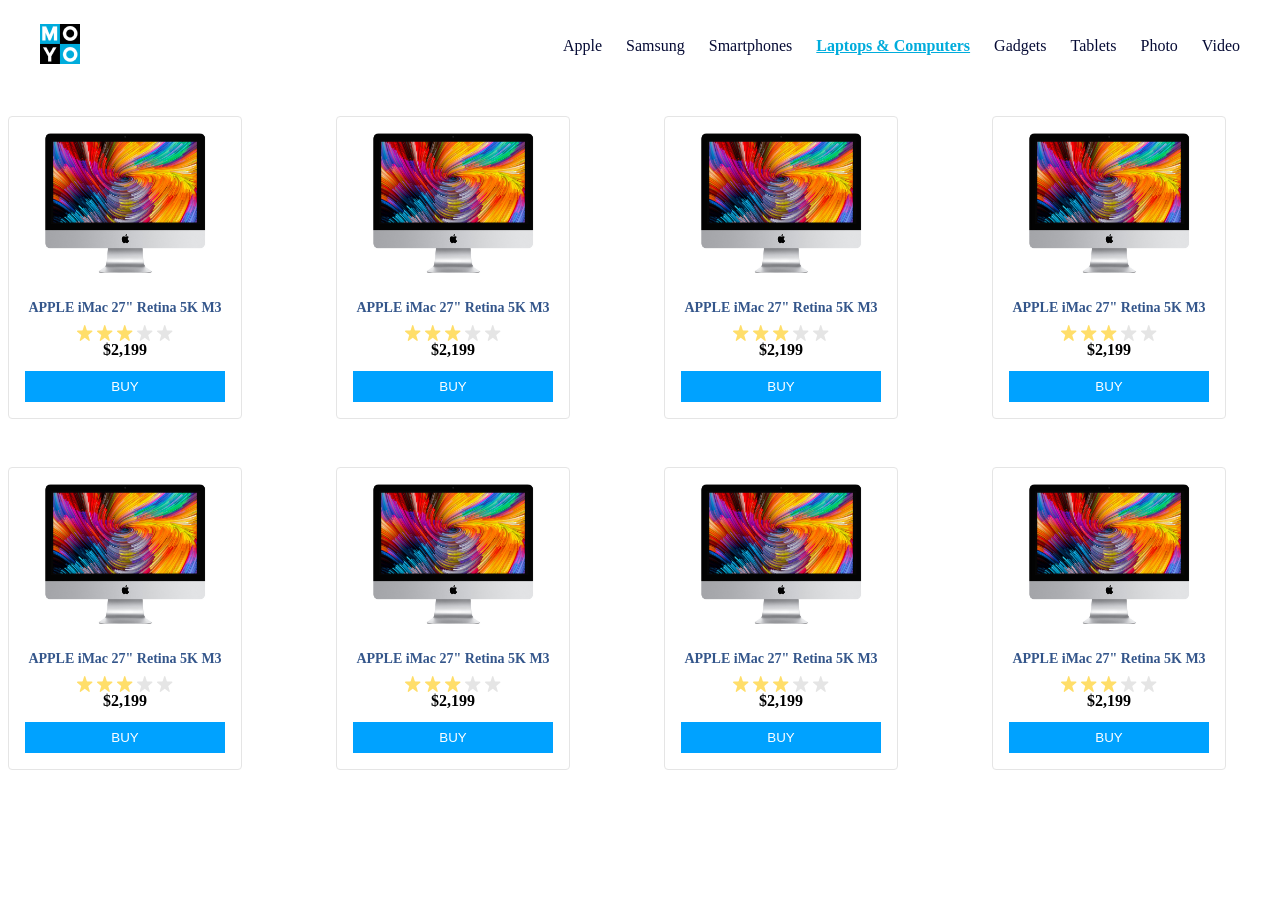
<file: index.html>
<!doctype html><html lang="en"><head><meta charset="utf-8"><meta name="viewport" content="width=device-width, initial-scale=1.0"><title>Catalog</title><link rel="preconnect" href="https://fonts.gstatic.com"><link href="https://fonts.googleapis.com/css2?family=Roboto:wght@400;500;700&display=swap" rel="stylesheet"><link rel="stylesheet" href="index.e088c436.css"></head><body> <header class="header"> <div class="header__logo"> <img src="logo.eddae0ff.png" alt="MOYO Logo"> </div> <nav class="header__nav"> <a href="#" class="header__link"> Apple </a> <a href="#" class="header__link"> Samsung </a> <a href="#" class="header__link"> Smartphones </a> <a href="#" class="header__link is-active" data-qa="nav-hover"> Laptops & Computers </a> <a href="#" class="header__link"> Gadgets </a> <a href="#" class="header__link"> Tablets </a> <a href="#" class="header__link"> Photo </a> <a href="#" class="header__link"> Video </a> </nav> </header> <main class="catalog"> <section class="catalog__grid"> <article class="card" data-qa="card"> <img src="imac.202c52ff.jpeg" alt="Apple iMac" class="card__image"> <h3 class="card__title">APPLE iMac 27" Retina 5K M3</h3> <div class="stars"> <img src="star-active.edda4c43.svg" class="stars__item stars__item--active" alt="active star"> <img src="star-active.edda4c43.svg" class="stars__item stars__item--active" alt="active star"> <img src="star-active.edda4c43.svg" class="stars__item stars__item--active" alt="active star"> <img src="star.822d561e.svg" class="stars__item stars__item--inactive" alt="active star"> <img src="star.822d561e.svg" class="stars__item stars__item--inactive" alt="active star"> </div> <div class="card__price">$2,199</div> <button class="card__btn" data-qa="card-hover"> BUY </button> </article> <article class="card" data-qa="card"> <img src="imac.202c52ff.jpeg" alt="Apple iMac" class="card__image"> <h3 class="card__title">APPLE iMac 27" Retina 5K M3</h3> <div class="stars"> <img src="star-active.edda4c43.svg" class="stars__item stars__item--active" alt="active star"> <img src="star-active.edda4c43.svg" class="stars__item stars__item--active" alt="active star"> <img src="star-active.edda4c43.svg" class="stars__item stars__item--active" alt="active star"> <img src="star.822d561e.svg" class="stars__item stars__item--inactive" alt="active star"> <img src="star.822d561e.svg" class="stars__item stars__item--inactive" alt="active star"> </div> <div class="card__price">$2,199</div> <button class="card__btn" data-qa="card-hover"> BUY </button> </article> <article class="card" data-qa="card"> <img src="imac.202c52ff.jpeg" alt="Apple iMac" class="card__image"> <h3 class="card__title">APPLE iMac 27" Retina 5K M3</h3> <div class="stars"> <img src="star-active.edda4c43.svg" class="stars__item stars__item--active" alt="active star"> <img src="star-active.edda4c43.svg" class="stars__item stars__item--active" alt="active star"> <img src="star-active.edda4c43.svg" class="stars__item stars__item--active" alt="active star"> <img src="star.822d561e.svg" class="stars__item stars__item--inactive" alt="active star"> <img src="star.822d561e.svg" class="stars__item stars__item--inactive" alt="active star"> </div> <div class="card__price">$2,199</div> <button class="card__btn" data-qa="card-hover"> BUY </button> </article> <article class="card" data-qa="card"> <img src="imac.202c52ff.jpeg" alt="Apple iMac" class="card__image"> <h3 class="card__title">APPLE iMac 27" Retina 5K M3</h3> <div class="stars"> <img src="star-active.edda4c43.svg" class="stars__item stars__item--active" alt="active star"> <img src="star-active.edda4c43.svg" class="stars__item stars__item--active" alt="active star"> <img src="star-active.edda4c43.svg" class="stars__item stars__item--active" alt="active star"> <img src="star.822d561e.svg" class="stars__item stars__item--inactive" alt="active star"> <img src="star.822d561e.svg" class="stars__item stars__item--inactive" alt="active star"> </div> <div class="card__price">$2,199</div> <button class="card__btn" data-qa="card-hover"> BUY </button> </article> <article class="card" data-qa="card"> <img src="imac.202c52ff.jpeg" alt="Apple iMac" class="card__image"> <h3 class="card__title">APPLE iMac 27" Retina 5K M3</h3> <div class="stars"> <img src="star-active.edda4c43.svg" class="stars__item stars__item--active" alt="active star"> <img src="star-active.edda4c43.svg" class="stars__item stars__item--active" alt="active star"> <img src="star-active.edda4c43.svg" class="stars__item stars__item--active" alt="active star"> <img src="star.822d561e.svg" class="stars__item stars__item--inactive" alt="inactive star"> <img src="star.822d561e.svg" class="stars__item stars__item--inactive" alt="inactive star"> </div> <div class="card__price">$2,199</div> <button class="card__btn" data-qa="card-hover"> BUY </button> </article> <article class="card" data-qa="card"> <img src="imac.202c52ff.jpeg" alt="Apple iMac" class="card__image"> <h3 class="card__title">APPLE iMac 27" Retina 5K M3</h3> <div class="stars"> <img src="star-active.edda4c43.svg" class="stars__item stars__item--active" alt="active star"> <img src="star-active.edda4c43.svg" class="stars__item stars__item--active" alt="active star"> <img src="star-active.edda4c43.svg" class="stars__item stars__item--active" alt="active star"> <img src="star.822d561e.svg" class="stars__item stars__item--inactive" alt="inactive star"> <img src="star.822d561e.svg" class="stars__item stars__item--inactive" alt="inactive star"> </div> <div class="card__price">$2,199</div> <button class="card__btn" data-qa="card-hover"> BUY </button> </article> <article class="card" data-qa="card"> <img src="imac.202c52ff.jpeg" alt="Apple iMac" class="card__image"> <h3 class="card__title">APPLE iMac 27" Retina 5K M3</h3> <div class="stars"> <img src="star-active.edda4c43.svg" class="stars__item stars__item--active" alt="active star"> <img src="star-active.edda4c43.svg" class="stars__item stars__item--active" alt="active star"> <img src="star-active.edda4c43.svg" class="stars__item stars__item--active" alt="active star"> <img src="star.822d561e.svg" class="stars__item stars__item--inactive" alt="inactive star"> <img src="star.822d561e.svg" class="stars__item stars__item--inactive" alt="inactive star"> </div> <div class="card__price">$2,199</div> <button class="card__btn" data-qa="card-hover"> BUY </button> </article> <article class="card" data-qa="card"> <img src="imac.202c52ff.jpeg" alt="Apple iMac" class="card__image"> <h3 class="card__title">APPLE iMac 27" Retina 5K M3</h3> <div class="stars"> <img src="star-active.edda4c43.svg" class="stars__item stars__item--active" alt="active star"> <img src="star-active.edda4c43.svg" class="stars__item stars__item--active" alt="active star"> <img src="star-active.edda4c43.svg" class="stars__item stars__item--active" alt="active star"> <img src="star.822d561e.svg" class="stars__item stars__item--inactive" alt="inactive star"> <img src="star.822d561e.svg" class="stars__item stars__item--inactive" alt="inactive star"> </div> <div class="card__price">$2,199</div> <button class="card__btn" data-qa="card-hover"> BUY </button> </article> </section> </main> </body></html>
</file>
<file: index.e088c436.css>
.header{background-color:#fff;justify-content:space-between;align-items:center;padding:16px 32px;display:flex}.header__logo{width:120px}.header__logo img{max-width:100%;height:auto}.header__nav{flex-wrap:wrap;gap:24px;display:flex}.header__link{color:#060b35;font-weight:500;text-decoration:none;transition:color .3s}.header__link:hover,.header__link[data-qa=nav-hover]{color:#00acdc}.header__link.is-active{font-weight:700;text-decoration:underline}.card{border:1px solid #e5e5e5;border-radius:4px;flex-direction:column;align-items:center;width:200px;padding:16px;transition:transform .3s;display:flex}.card:hover{transform:scale(1.2)}.card__image{object-fit:contain;width:100%;height:140px;margin-bottom:12px}.card__title{text-align:center;color:#34568b;margin-bottom:8px;font-size:14px;line-height:1.3}.card__price{margin-bottom:12px;font-weight:700}.card__btn{color:#fff;cursor:pointer;background:#00a2ff;border:none;width:100%;padding:8px 0;font-weight:500;transition:background .3s}.card__btn:hover{color:#00acdc;background:#fff;border:1px solid #00acdc}.stars{gap:4px;display:flex}.stars__item{width:16px;height:16px}.stars__item--active{fill:#ffc107}.stars__item--inactive{fill:#dcdcdc}.catalog__grid{grid-template-columns:repeat(1,1fr);justify-content:center;gap:48px;margin-top:32px;display:grid}.catalog__grid .catalog{padding:50px 40px}@media (width>=488px){.catalog__grid{grid-template-columns:repeat(2,1fr)}}@media (width>=768px){.catalog__grid{grid-template-columns:repeat(3,1fr)}}@media (width>=1024px){.catalog__grid{grid-template-columns:repeat(4,1fr)}}
/*# sourceMappingURL=index.e088c436.css.map */
</file>
